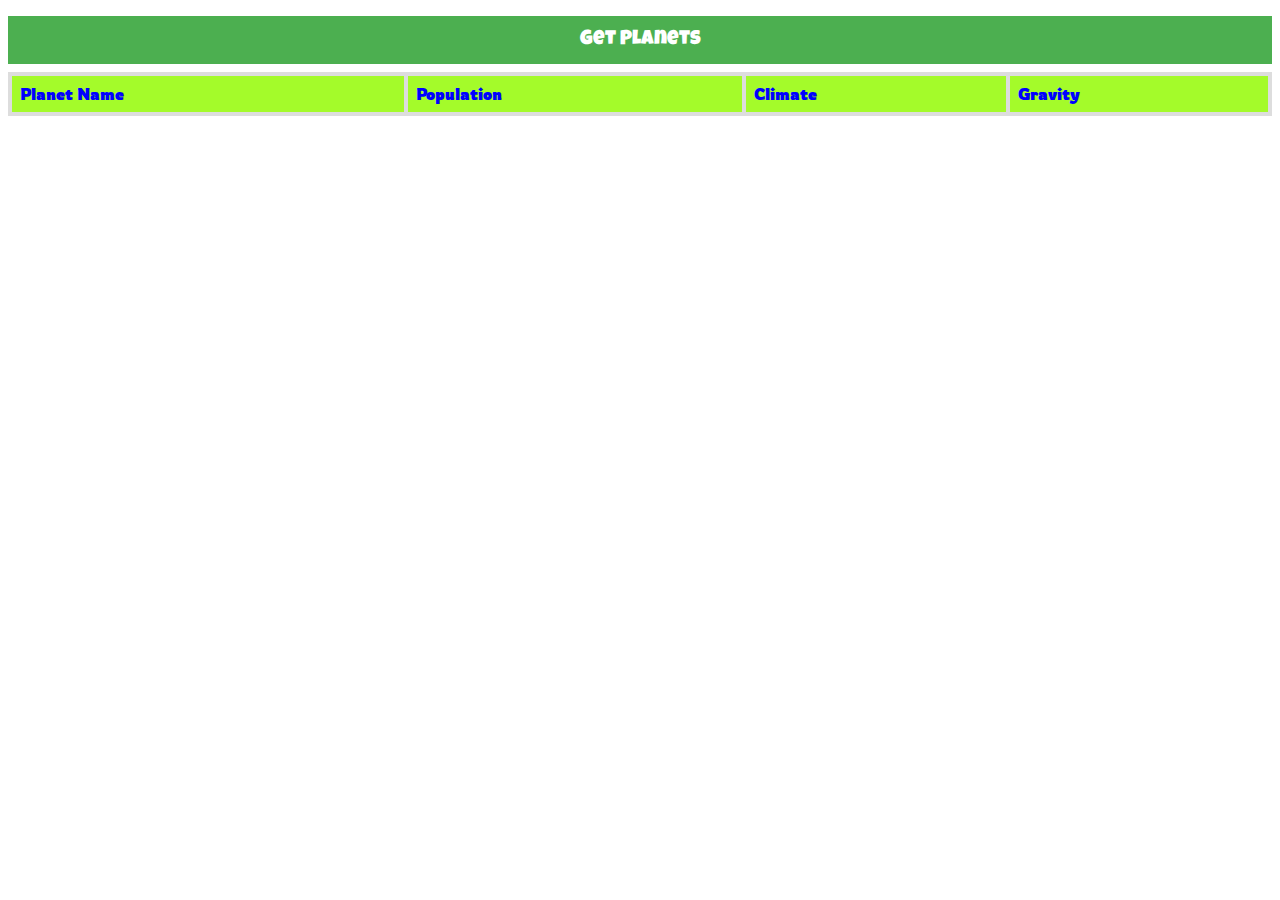
<file: Planets/index.html>
<!DOCTYPE html>
<html lang="en">

<head>
    <meta charset="UTF-8">
    <meta http-equiv="X-UA-Compatible" content="IE=edge">
    <meta name="viewport" content="width=device-width, initial-scale=1.0">
    <title>Star wars api</title>
    <link rel="stylesheet" href="style.css">

</head>

<body>

    <button id="showPlanetsBtn">Get Planets</button>
    <table id="planetsTable">
        <tr>
            <th class="tabledata">Planet Name</th>
            <th class="tabledata">Population</th>
            <th class="tabledata">Climate</th>
            <th class="tabledata">Gravity</th>
        </tr>
    </table>


    <script src="script.js"></script>
</body>

</html>
</file>
<file: Planets/style.css>
@import url('https://fonts.googleapis.com/css2?family=Rowdies:wght@700&display=swap');
@import url('https://fonts.googleapis.com/css2?family=Luckiest+Guy&family=Rowdies:wght@700&display=swap');
body {
    background-image: url("https://www.nasa.gov/sites/default/files/thumbnails/image/1806.jpeg");
    
}
table {
  border-collapse: collapse;
  width: 100%;
  margin: 0 auto;
 
}
th,
td {
  border: 4px solid #ddd;
  padding: 8px;
  text-align: left;
  font-family: 'Rowdies', cursive;
  
}
th {
  background-color: #a3fb28fd;
  color: white;
}


button {
  background-color: #4caf50;
  color: white;
  padding: 14px 20px;
  margin: 8px 0;
  border: none;
  cursor: pointer;
  width: 100%;
  font-size: 20px;
  transition: background-color 0.3s ease;
  font-family: 'Luckiest Guy', cursive;
}

button:hover {
  background-color: #3e8e41;
 
}
.tabledata {
    color:blue;
    color: rgba()
}
</file>
